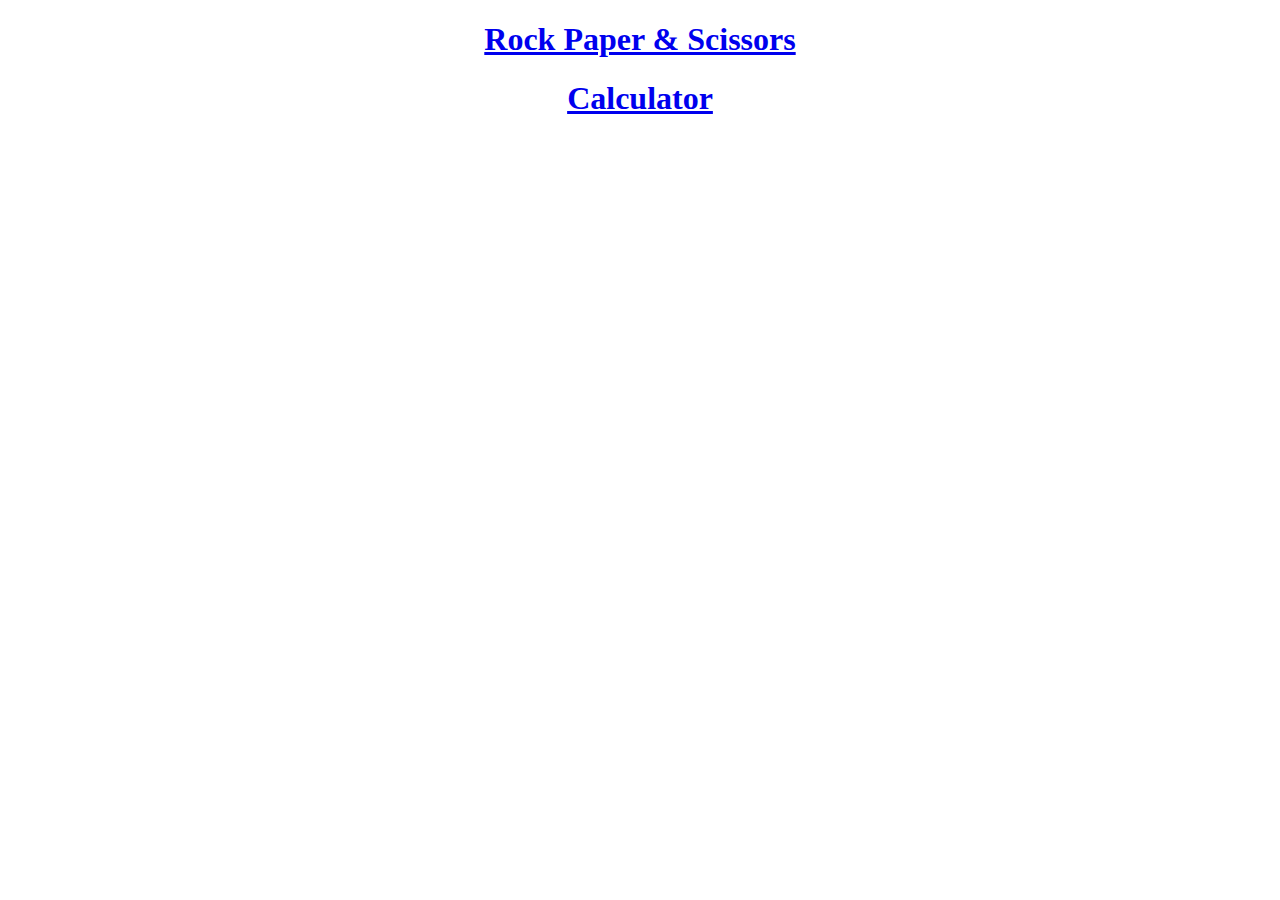
<file: index.html>
<!DOCTYPE html>
<html lang="en">
<head>
  <meta charset="UTF-8">
  <meta http-equiv="X-UA-Compatible" content="IE=edge">
  <meta name="viewport" content="width=device-width, initial-scale=1.0">
  <title>index</title>
</head>
<body>
  <center>
    <a href="roshambo/index.html"><h1>Rock Paper & Scissors</h1></a>
    <a href="calculator/index.html"><h1>Calculator</h1></a>
  </center>
</body>
</html>
</file>
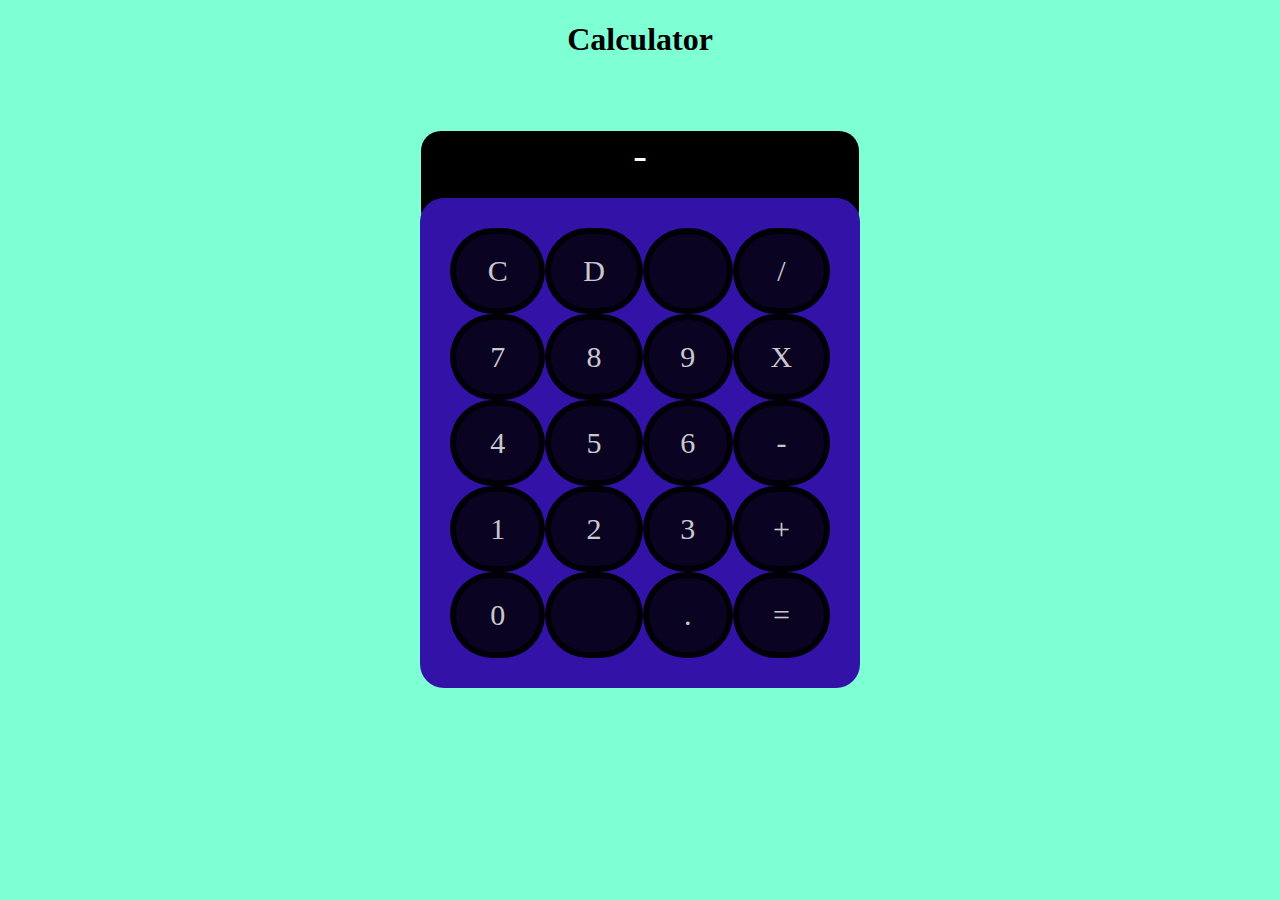
<file: calculator/index.html>
<!DOCTYPE html>
<html lang="en">
<head>
  <meta charset="UTF-8">
  <meta http-equiv="X-UA-Compatible" content="IE=edge">
  <meta name="viewport" content="width=device-width, initial-scale=1.0">
  <title>Calculator</title>
  <link rel="stylesheet" href="res/style.css">
</head>
<body>
  <center>
    <h1>Calculator</h1>
    <div class="screen">
      <p id="result">-</p>
    </div>
    <div class="grid-container">
      <div class="grid-item" id="clear">C</div>
      <div class="grid-item" id="remove">D</div>
      <div class="grid-item"></div>
      <div class="grid-item operation" id="divide">/</div>
      <div class="grid-item number" id="7">7</div>
      <div class="grid-item number" id="8">8</div>
      <div class="grid-item number" id="9">9</div>
      <div class="grid-item operation" id="multiply">X</div>
      <div class="grid-item number" id="4">4</div>
      <div class="grid-item number" id="5">5</div>
      <div class="grid-item number" id="6">6</div>
      <div class="grid-item operation" id="minus">-</div>
      <div class="grid-item number" id="1">1</div>
      <div class="grid-item number" id="2">2</div>
      <div class="grid-item number" id="3">3</div>
      <div class="grid-item operation" id="add">+</div>
      <div class="grid-item number" id="0">0</div>
      <div class="grid-item"></div>
      <div class="grid-item number" id=".">.</div>
      <div class="grid-item operation" id="equal">=</div>
    </div>
  </center>
  <script src="res/script.js"></script>
</body>
</html>
</file>
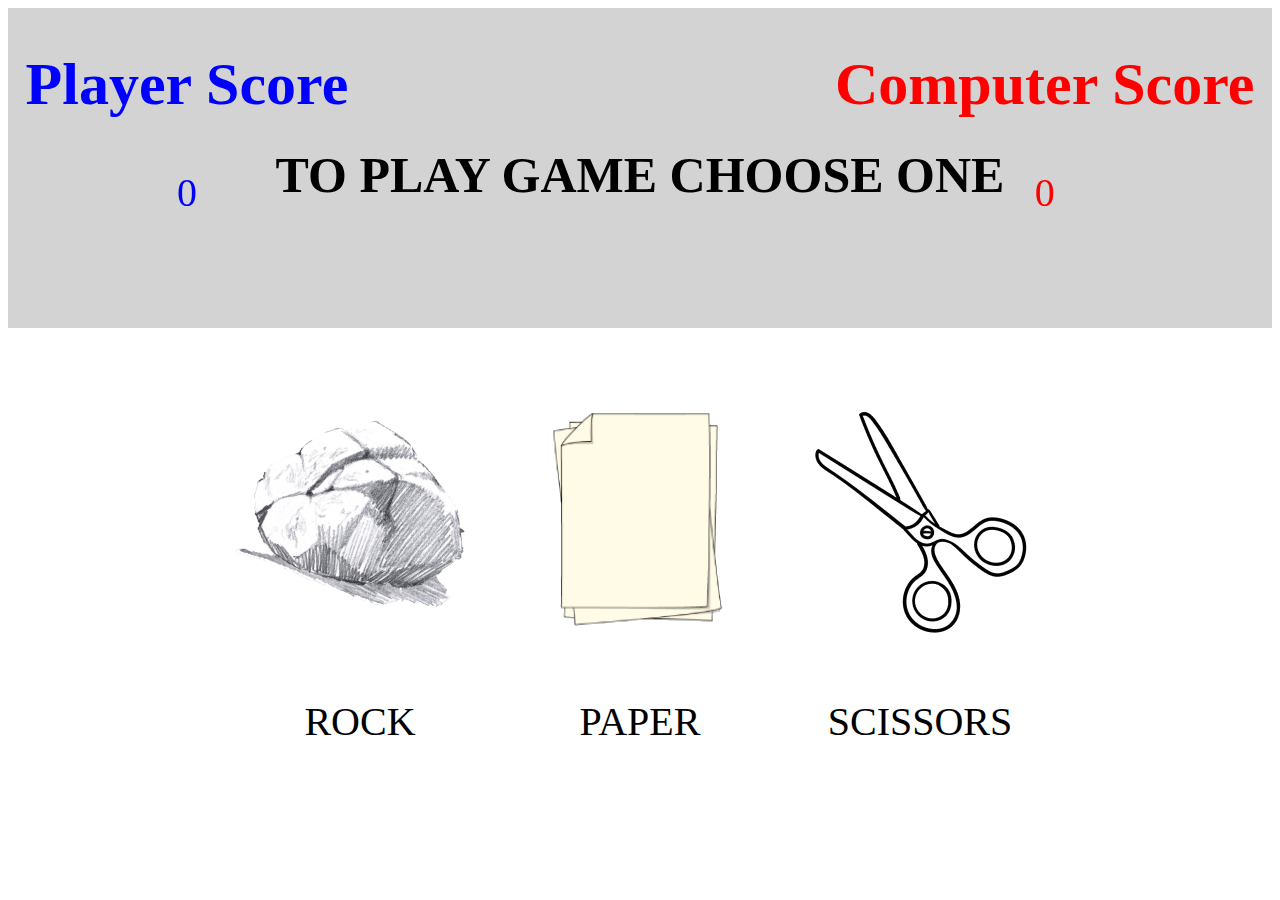
<file: roshambo/index.html>
<!DOCTYPE html>
<html lang="en">
<head>
  <meta charset="UTF-8">
  <meta http-equiv="X-UA-Compatible" content="IE=edge">
  <meta name="viewport" content="width=device-width, initial-scale=1.0">
  <title>Rock Paper Scissors</title>
  <script src="res/game.js"></script>
  <link rel="stylesheet" href="res/style.css">
</head>
<body>
  <div id="game">
    <div id="board">
      <div id="title-container">
        <h1 id="text">TO PLAY GAME CHOOSE ONE</h1>
        <button id="restart">Restart the Game</button>
      </div>
      <div id="player_score">
        <h2>Player Score</h2>
        <center>
          <p id="P_score">0</p>
        </center>
      </div>
      <div id="computer_score">
        <h2>Computer Score</h2>
        <center>
          <p id="C_score">0</p>
        </center>
      </div>
    </div>
    <div id="options">
      <div id="rock">
        <img src="res/img/rock.png" alt="rock">
        <p>ROCK</p>
      </div>
      <div id="paper">
        <img src="res/img/paper.png" alt="paper">
        <p>PAPER</p>
      </div>
      <div id="scissors">
        <img src="res/img/scissors.png" alt="scissors">
        <p>SCISSORS</p>
      </div>
    </div>
  </div>    
</body>
</html>
</file>
<file: calculator/res/style.css>
body{
  background-color: aquamarine;
}

.flex-container{
  display: flex;
}

.grid-container {
  display: grid;
  grid-template-columns: auto auto auto auto;
  background-color: #3212a7;
  position: relative;
  padding: 30px;
  border-radius: 24px;
  width: 380px;
  height: 100%;
}

.grid-item {
  background-color: rgba(0, 0, 0, 0.8);
  color: rgba(255, 255, 255, 0.8);
  border: 6px solid rgba(0, 0, 0, 0.8);
  padding: 20px;
  font-size: 30px;
  text-align: center;
  border-radius: 50px;
}

.screen{
  background-color: black;
  color: white;
  width: 438px;
  height: 99px;
  position: relative;
  bottom: -32px;
  border-radius: 20px;
  font-size: 41px;
}
</file>
<file: roshambo/res/style.css>
#board {
  width: 100%;
  display: flex;
  justify-content: center;
  align-items: center;
  height: 320px; /* Set the height to your desired value */
  background-color: lightgray; /* Optional background color */
}

#title-container {
  display: flex;
  flex-direction: column;
  justify-content: center;
  align-items: center;
}

#title-container h1 {
  margin-bottom: 20px;
  font-size: 50px;
}

#title-container button{
  margin-top: 10px;
  font-size: 37px;
  display: none;
}

#player_score{
  position: fixed;
  top: 0%;
  left: 2%;
  color: blue;
  font-size: 40px;
}

#computer_score{
  position: fixed;
  top: 0%;
  right: 2%;
  color: red;
  font-size: 40px;
}


#options {
  display: flex;
  justify-content: center;
  align-items: center;
  margin-top: 50px;
}

#rock,
#paper,
#scissors {
  display: flex;
  flex-direction: column;
  align-items: center;
  margin: 0px;
  padding: 0px;
  font-size: 40px;
}

#rock img,
#paper img,
#scissors img {
  width: 280px;
  height: 280px;
}
</file>
